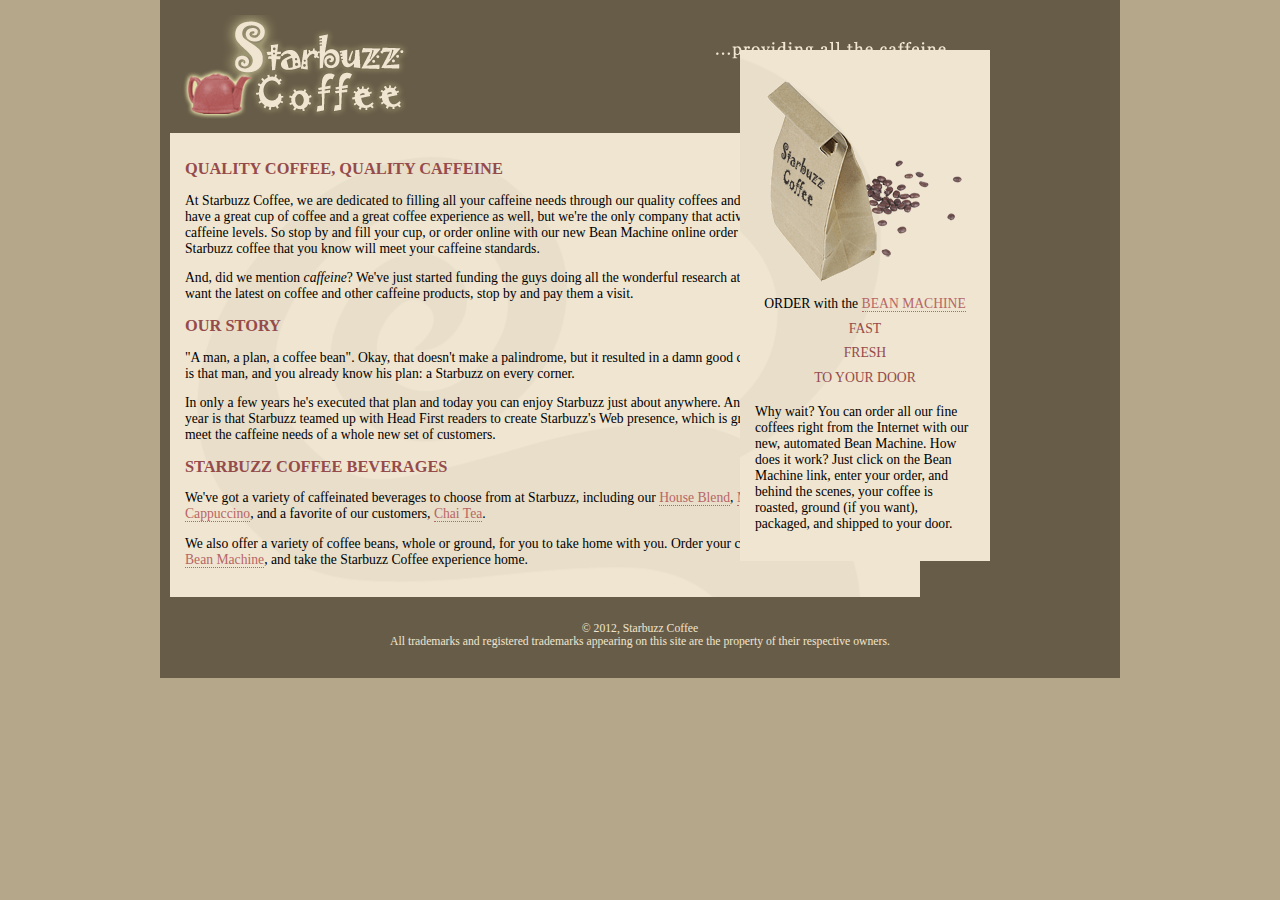
<file: starbuzz/index.html>
<!DOCTYPE html>
<html>
  <head>
    <meta charset="utf-8">
    <title>Starbuzz Coffee</title>
    <link rel="stylesheet" type="text/css" href="starbuzz.css">
  </head> 
  <body>
   <div class="buju">
     
    <div class="ht">
      <img src="images/header.gif" alt="Starbuzz Coffee header image">
    </div>
    <div class="h">
        <p class="a">
          <img src="images/bag.gif" alt="Bean Machine bag">
          <br>
          ORDER
          with the 
          <a href="form.html">BEAN MACHINE</a>
          <br>
          <span class="slogan">
              FAST <br>
              FRESH <br>
              TO YOUR DOOR <br>
          </span>
        </p>
        <p>
          Why wait?  You can order all our fine coffees right from the Internet with our new, 
          automated Bean Machine.  How does it work?  Just click on the Bean Machine link, 
          enter your order, and behind the scenes, your coffee is roasted, ground 
          (if you want), packaged, and shipped to your door.
        </p>
      </div>
   <div class="hyx">
      <h1>QUALITY COFFEE, QUALITY CAFFEINE</h1>
      <p>
        At Starbuzz Coffee, we are dedicated to filling all your  caffeine needs through our 
        quality coffees and teas. Sure, we want you to have a great cup of coffee and a great 
        coffee experience as well, but we're the only company that actively monitors and 
        optimizes caffeine levels. So stop by and fill your cup, or order online with our new Bean 
        Machine online order form, and get that quality Starbuzz coffee that you know will meet 
        your caffeine standards.
      </p>
      <p>
        And, did we mention <em>caffeine</em>? We've just started funding the guys doing all 
        the wonderful research at the <a href="http://buzz.wickedlysmart.com"
        title="Read all about caffeine on the Buzz">Caffeine Buzz</a>.
        If you want the latest on coffee and other caffeine products, 
        stop by and pay them a visit.
      </p>
      <h1>OUR STORY</h1>
      <p>
        "A man, a plan, a coffee bean". Okay, that doesn't make a palindrome, but it resulted
        in a damn good cup of coffee.  Starbuzz's CEO is that man, and you already know his 
        plan: a Starbuzz on every corner.
      </p> 
      <p>In only a few years he's executed that plan and today 
        you can enjoy Starbuzz just about anywhere.  And, of course, the big news this year 
        is that Starbuzz teamed up with Head First readers to create Starbuzz's Web presence,  
        which is growing rapidly and helping to meet the caffeine needs of a whole new set of 
        customers.  
      </p>
      <h1>STARBUZZ COFFEE BEVERAGES</h1>
      <p>
        We've got a variety of caffeinated beverages to choose
        from at Starbuzz, including our 
        <a href="beverages.html#house" title="House Blend">House Blend</a>,
        <a href="beverages.html#mocha" title="Mocha Cafe Latte">Mocha Cafe Latte</a>, 
        <a href="beverages.html#cappuccino" title="Cappuccino">Cappuccino</a>,
        and a favorite of our customers, 
        <a href="beverages.html#chai" title="Chai Tea">Chai Tea</a>.
      </p>
      <p>
        We also offer a variety of coffee beans, whole or ground, for you to
        take home with you.  Order your coffee today using our online
        <a href="form.html">Bean Machine</a>, and take
        the Starbuzz Coffee experience home.
      </p>
    </div>


    
    <div class="b">
      &copy; 2012, Starbuzz Coffee
      <br>
      All trademarks and registered trademarks appearing on 
      this site are the property of their respective owners.
    </div>
  </div>
  </body>
</html>
</file>
<file: starbuzz/starbuzz.css>
body { 
  background-color: #b5a789;
  font-family:      Georgia, "Times New Roman", Times, serif;
  font-size:        small;
  margin:           0px;
}

.ht {
  background-color: #675c47;
  margin:           10px;
  height:           108px;
}
.hyx {
  background:       #efe5d0 url(images/background.gif) top left;
  font-size:        105%;
  padding:          15px;
  margin:           0px 200px 10px 10px;

}

.h {
  background:       #efe5d0 url(images/background.gif) bottom right;
  font-size:        105%;
  padding:          15px;
  margin:           0px 190px 100px 10px;
  width:220px;
  float:right;
  position: absolute;
  top:50px;
  right:100px;

}

.b {
  background-color: #675c47;
  color:            #efe5d0;
  text-align:       center;
  padding:          15px;
  margin:           10px;
  font-size:        90%;
}

h1 {
  font-size:        120%;
  color:            #954b4b;
}

.slogan { color: #954b4b; }

.a {
  text-align:       center;
  line-height:      1.8em;
}

a:link {
  color:            #b76666;
  text-decoration:  none;
  border-bottom:    thin dotted #b76666;
}
a:visited {
  color:            #675c47;
  text-decoration:  none;
  border-bottom:    thin dotted #675c47;
}
.buju{
  width: 960px;
  padding-top:5px;
  padding-bottom:5px;
  background-color:#675c47;
  margin-left:auto;
  margin-right:auto;
}
</file>
